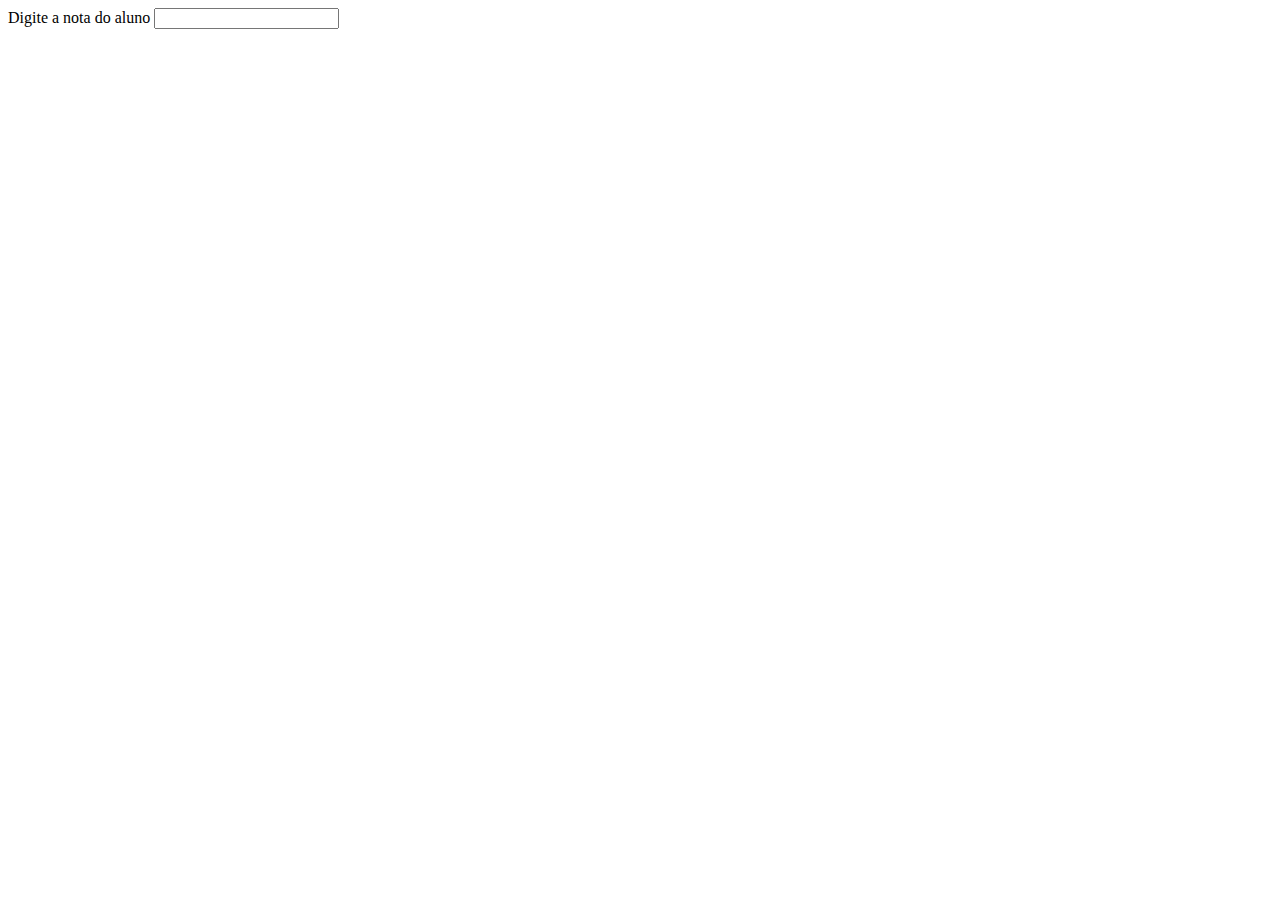
<file: index.html>
<!DOCTYPE html>
<html lang="pt-br">
<head>
    <meta charset="UTF-8">
    <meta name="viewport" content="width=device-width, initial-scale=1.0">
    <title>Estrutura de desvio</title>
</head>
<body>

<label for="">Digite a nota do aluno</label>
<input type="text" onblur="verifica()">
<label for=""></label>


    <script src="js/script3.js"></script>
</body>
</html>
</file>
